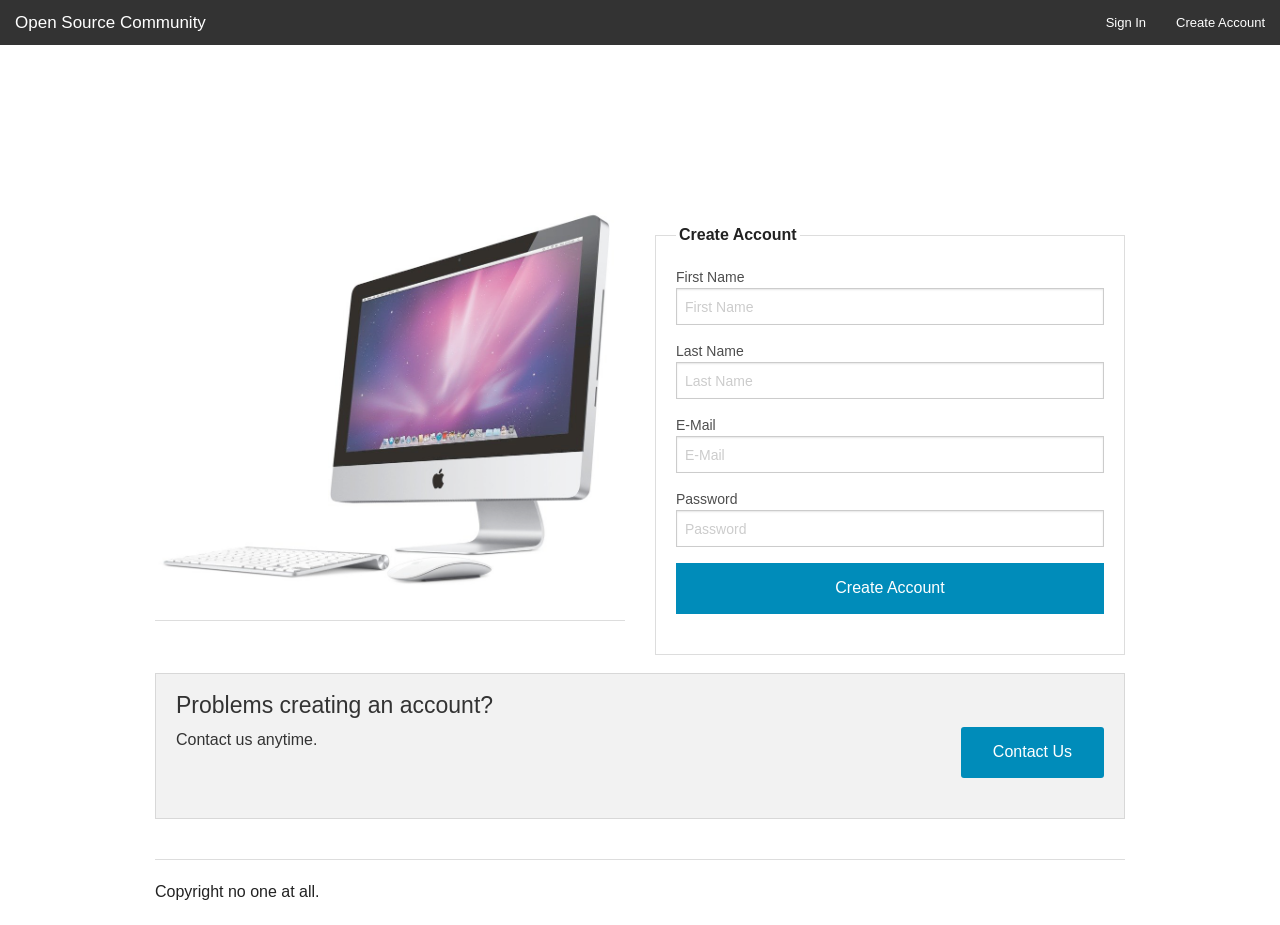
<file: create_account.html>
<!DOCTYPE html>
<html>
   <head>
      <title>Open Source Community</title>
      <link rel="stylesheet" href="css2/foundation.css">
      <link rel="stylesheet" href="css/app.css">
   </head>
   <body>
      <nav class="top-bar" data-topbar role="navigation">
        <ul class="title-area">
          <li class="name">
            <h1><a href="#">Open Source Community</a></h1>
          </li>
           <!-- Remove the class "menu-icon" to get rid of menu icon. Take out "Menu" to just have icon alone -->
          <li class="toggle-topbar menu-icon"><a href="#"><span>Menu</span></a></li>
        </ul>

        <section class="top-bar-section">
          <!-- Right Nav Section -->
          <ul class="right">
            <li class="right"><a href="create_account.html">Create Account</a></li>
            <li class="right"><a href="sign_in.php">Sign In</a></li>
          </ul>
        </section>
      </nav>
         <div id="titlePage"class="row">
        <div class="large-6 columns">
        <div id="slider">
          <img src="img/appleComputer.png"/>
        </div>

        <hr/>
        </div>
        <div class="large-6 columns">
           <form id="account" action="createaccount.php" method="post">
               <fieldset>
                  <legend>Create Account</legend>
                  <label>First Name
                    <input name="firstname" type="text" placeholder="First Name">
                </label>
                <label>Last Name
                    <input name="lastname" type="text" placeholder="Last Name">
                </label>
                     <label>E-Mail
                     <input name="email" id="email" type="text" placeholder="E-Mail">
                </label>
                <label>Password
                   <input name="password" id="password" type="password" placeholder="Password">
                </label>
                <label>
                   <input type="submit" class="button expand" value="Create Account">
                </label>
              </fieldset>
            </form>
        </div>
      </div>

    <div class="row">
        <div class="large-12 columns">

          <div class="panel">
            <h4>Problems creating an account?</h4>

            <div class="row">
              <div class="large-9 columns">
                <p>Contact us anytime.</p>
              </div>
              <div class="large-3 columns">
                <a href="mailto: support@opensourcecommunity.com" class="radius button right">Contact Us</a>
              </div>
            </div>
          </div>

        </div>
      </div>



      <footer class="row">
        <div class="large-12 columns">
          <hr/>
          <div class="row">
            <div class="large-6 columns">
              <p>Copyright no one at all.</p>
            </div>
          </div>
        </div>
      </footer>
      <script type="text/javascript">
        function getUserInfo() {
          var email = document.getElementById("email").value;
          var password = document.getElementById("password").value;

        }
      </script>
   </body>
</html>
</file>
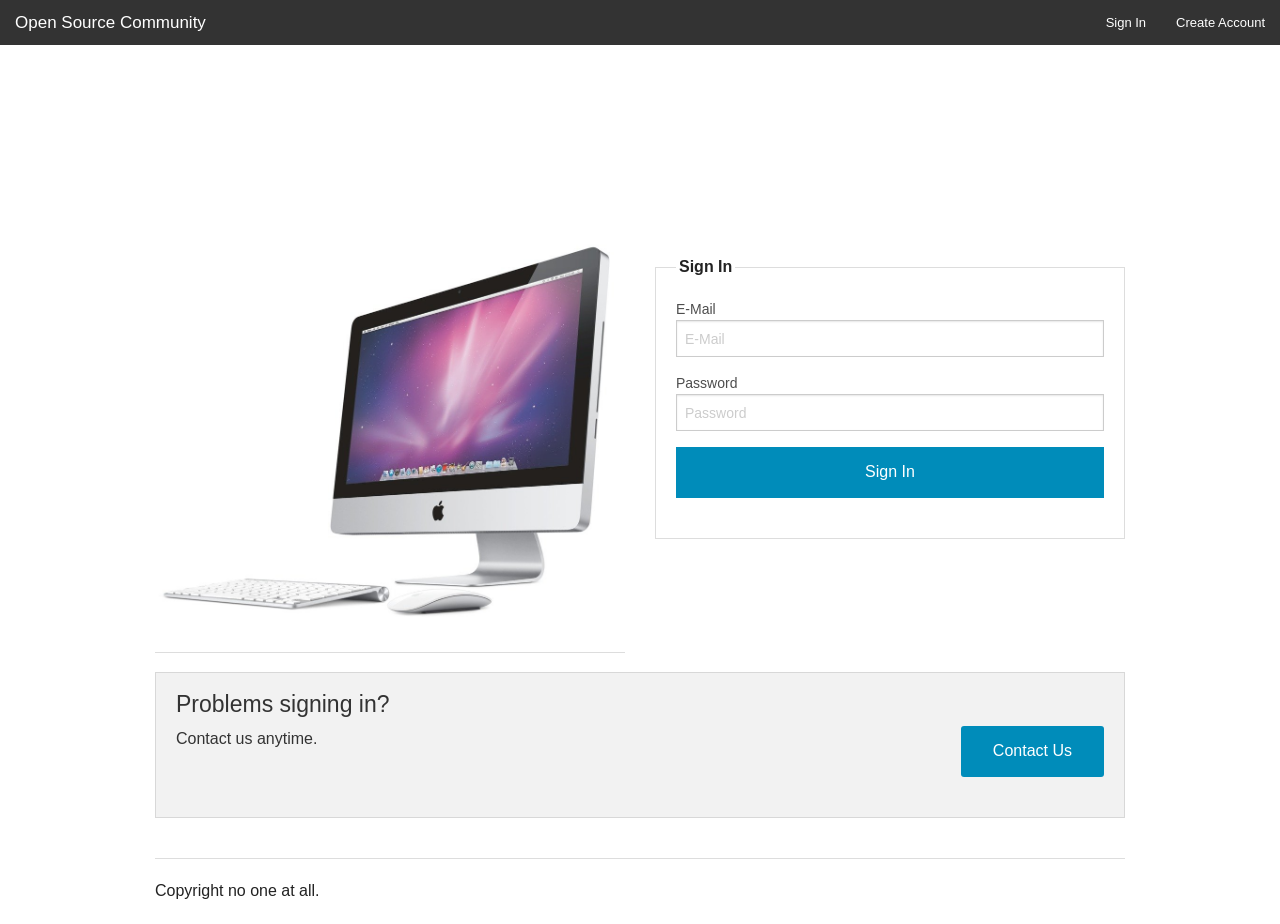
<file: sign_in.html>
<!DOCTYPE html>
<html>
   <head>
      <title>Open Source Community</title>
      <link rel="stylesheet" href="css2/foundation.css">
   </head>
   <body>
      <nav class="top-bar" data-topbar role="navigation">
        <ul class="title-area">
          <li class="name">
            <h1><a href="#">Open Source Community</a></h1>
          </li>
           <!-- Remove the class "menu-icon" to get rid of menu icon. Take out "Menu" to just have icon alone -->
          <li class="toggle-topbar menu-icon"><a href="#"><span>Menu</span></a></li>
        </ul>

        <section class="top-bar-section">
          <!-- Right Nav Section -->
          <ul class="right">
            <li class="right"><a href="create_account.html">Create Account</a></li>
            <li class="right"><a href="sign_in.html">Sign In</a></li>
          </ul>
        </section>
      </nav>
         <div class="row">
            <div class="large-12 columns">
               <br><br><br><br><br><br><br><br>
            </div>
         </div>
         <div class="row">
        <div class="large-6 columns">
        <div id="slider">
          <img src="img/appleComputer.jpg"/>
        </div>
        
        <hr/>
        </div>
        <div class="large-6 columns">
           <form>
               <fieldset>
                  <legend>Sign In</legend>
                     <label>E-Mail
                     <input type="text" placeholder="E-Mail">
                </label>
                <label>Password
                   <input type="password" placeholder="Password">
                </label>
                <label>
                   <a href="index.html" class="button expand">Sign In</a>
                </label>
              </fieldset>
            </form>
        </div>
      </div>
     
    <div class="row">
        <div class="large-12 columns">
        
          <div class="panel">
            <h4>Problems signing in?</h4>
                
            <div class="row">
              <div class="large-9 columns">
                <p>Contact us anytime.</p>
              </div>
              <div class="large-3 columns">
                <a href="#" class="radius button right">Contact Us</a>
              </div>
            </div>
          </div>
          
        </div>
      </div>
     
       
      
      <footer class="row">
        <div class="large-12 columns">
          <hr/>
          <div class="row">
            <div class="large-6 columns">
              <p>Copyright no one at all.</p>
            </div>
          </div>
        </div> 
      </footer>
   </body>
</html>
</file>
<file: css/app.css>
/* button override 
button, .button {
   background-color: #2D4571;
   border-color: #4D648D;
   color: white;
}

/* top-bar override */
/*button:hover, button:focus, .button:hover, .button:focus {
    background-color: #4D648D; } */

/* issue template */
.full-detail {
   font-size: 14px;
}

.avatar-thumbnail{
   width: 60px;
   height: auto;
}

.inline-list > li:first-of-type {
   margin-left: 0px !important;
}

#titlePage {
   margin-top: 160px;
}
</file>
